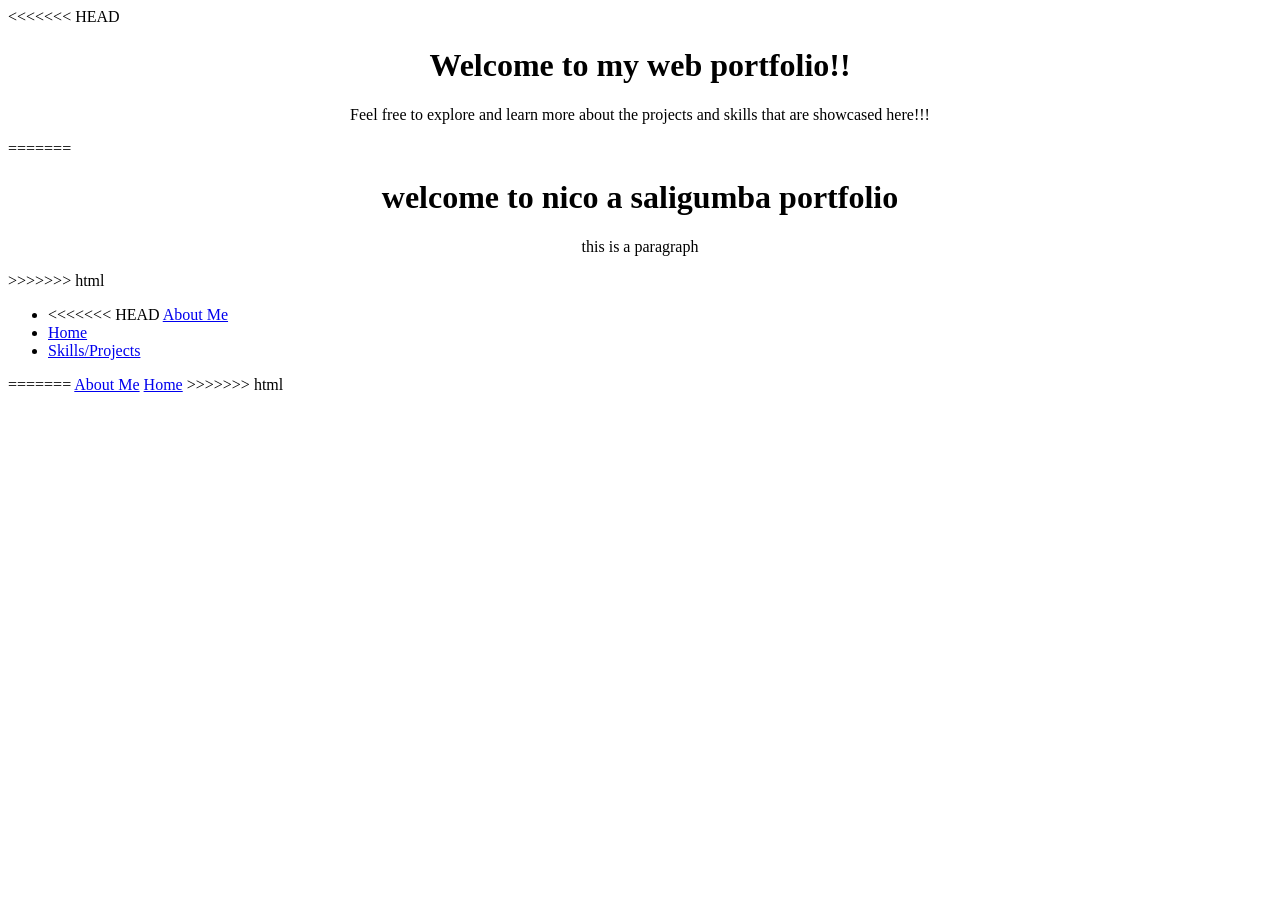
<file: index.html>
<!DOCTYPE html>
<html lang="en">
<head>
    <meta charset="UTF-8">
    <meta name="viewport" content="width=device-width, initial-scale=1.0">
    <title>freaky</title>
    <link rel="stylesheet" href="ey.css">
</head>
<body>
    
<<<<<<< HEAD
    <h1>Welcome to my web portfolio!! </h1>

    <p>Feel free to explore and learn more
         about the projects and skills that are showcased here!!!</p>
=======
    <h1>welcome to nico a saligumba portfolio</h1>

    <p>this is a paragraph</p>
>>>>>>> html
    

   
    <nav>
        <ul>
    <li>
<<<<<<< HEAD
        <a href="aboutme.html">About Me</a>
    </li>
    <li>
        <a href="home.html">Home</a>
    </li>
    <li>
        <a href="skills.html">Skills/Projects</a>
    </li>
        </ul>
    
=======
        <a href="aboutme.html">About Me</a></li>
        <a href="home.html">Home</a>
        </ul>
>>>>>>> html
    </nav>
    
</body>
</html>
</file>
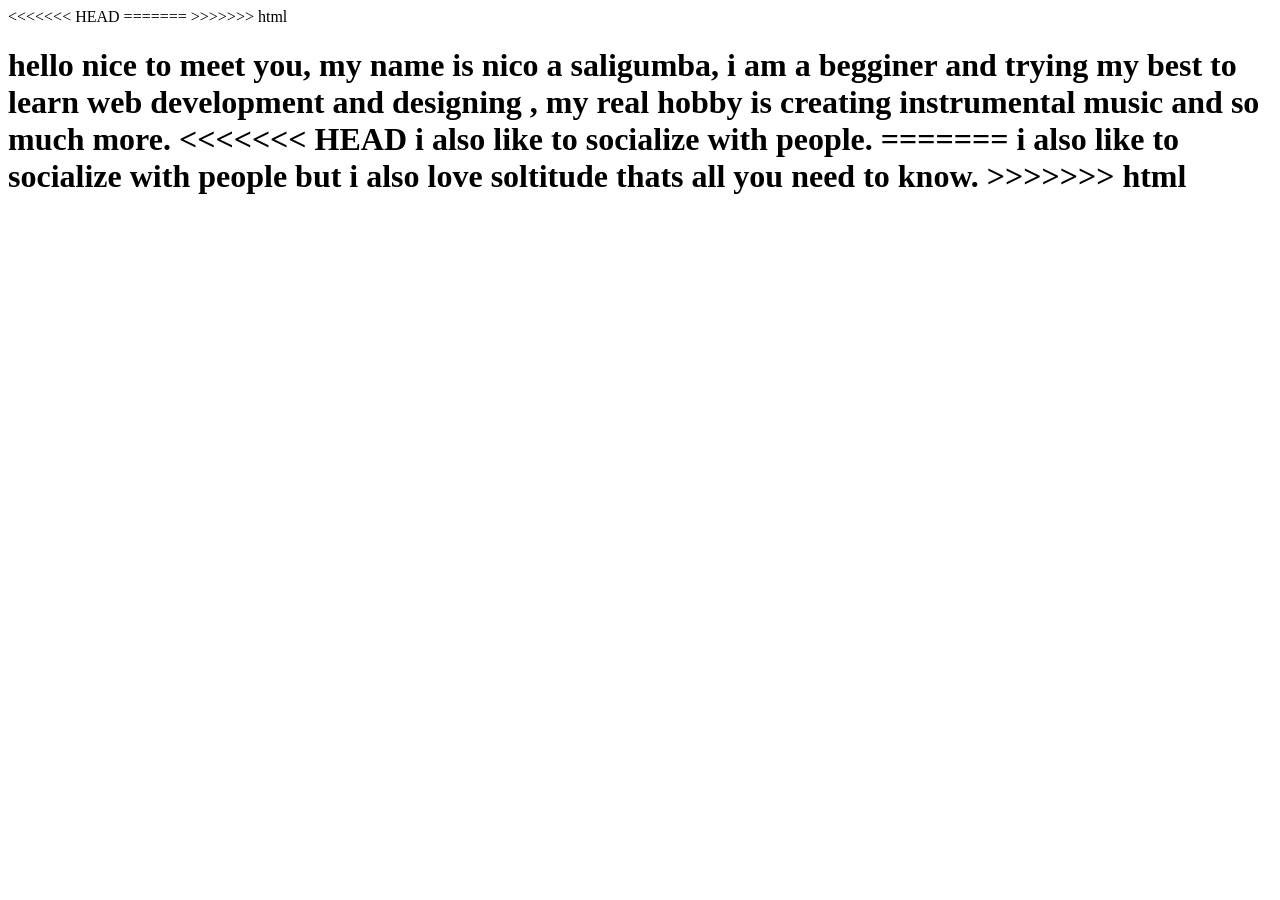
<file: aboutme.html>
<!DOCTYPE html>
<html lang="en">
<head>
    <meta charset="UTF-8">
    <meta name="viewport" content="width=device-width, initial-scale=1.0">
<<<<<<< HEAD
    <title>About me</title>
=======

>>>>>>> html
</head>
<body>
    <h1> hello nice to meet you,
        my name is nico a saligumba,
    i am a begginer and trying my best to learn web development and designing
    , my real hobby is creating instrumental music and so much more.
<<<<<<< HEAD
     i also like to socialize with people.
=======
     i also like to socialize with people
     but i also love soltitude thats all you need to know.
>>>>>>> html
    </h1>
</body>
</html>
</file>
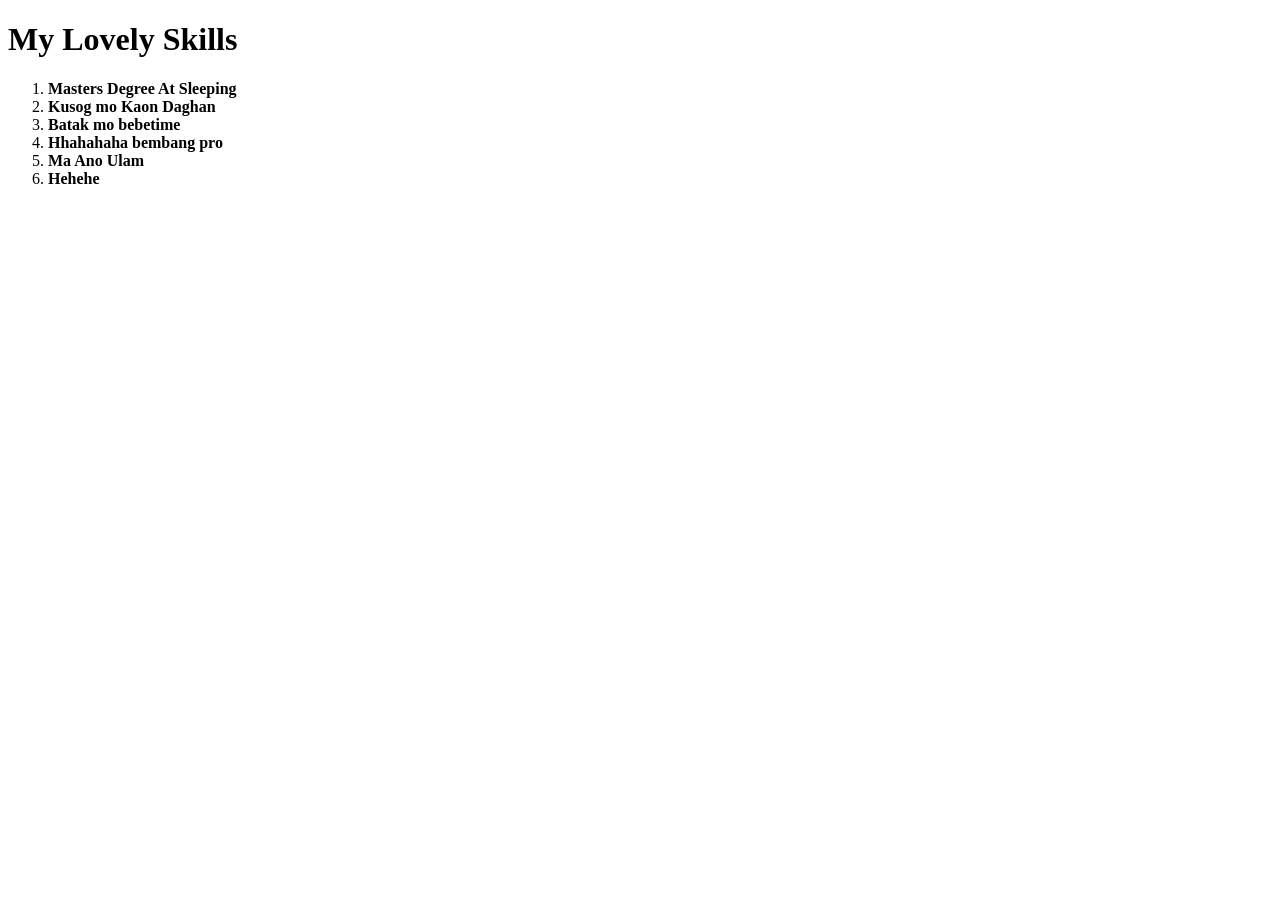
<file: skills.html>
<!DOCTYPE html>
<html lang="en">
<head>
    <meta charset="UTF-8">
    <meta name="viewport" content="width=device-width, initial-scale=1.0">
    <title>Skills Showcase</title>
</head>
<body>
    <h1>My Lovely Skills</h1>
    <ol>
        <li><strong> Masters Degree At Sleeping</strong></li>
        <li><strong> Kusog mo Kaon Daghan</strong></li>
        <li><strong> Batak mo bebetime</strong></li>
        <li><strong> Hhahahaha bembang pro</strong></li>
        <li><strong> Ma Ano Ulam</strong></li>
        <li><strong> Hehehe</strong></li>
    </ol>
</body>
</html>
</file>
<file: ey.css>
h1, p {text-align: center;}
</file>
